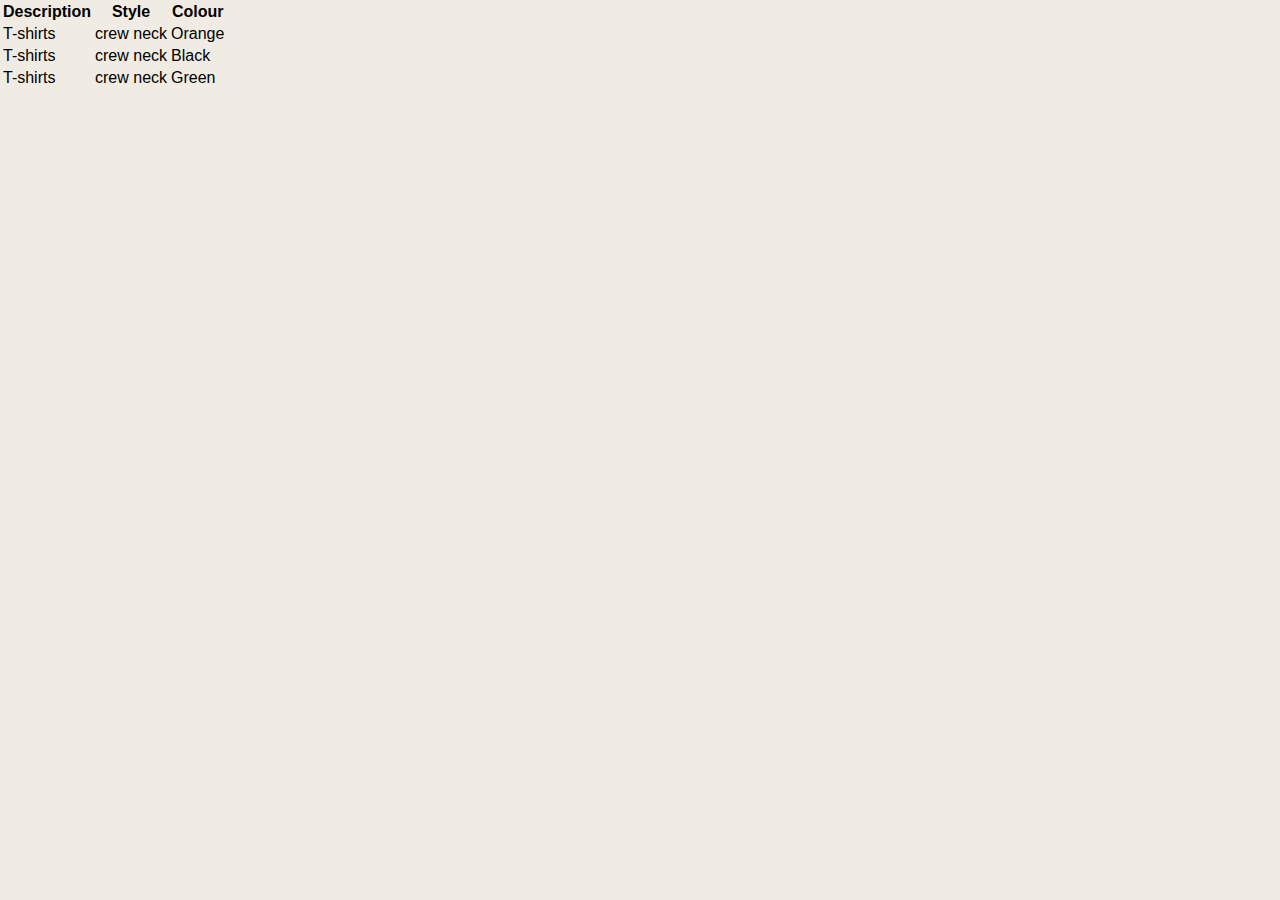
<file: items.html>
<!DOCTYPE html>
<html lang="en">
<head>
    <meta charset="UTF-8">
    <meta http-equiv="X-UA-Compatible" content="IE=edge">
    <meta name="viewport" content="width=device-width, initial-scale=1.0">
    <link rel="stylesheet" href="styles/style.css" type="text/css">

    <title>Merchendise</title>
</head>
<body>
    <table>
        <t-head>
            <tr>
                <th>Description</th>
                <th>Style</th>
                <th>Colour</th>

            </tr>
        </t-head>
        <t-body>
            <tr>
                <td>T-shirts</td>
                <td>crew neck</td>
                <td>Orange</td>
            </tr>
            <tr>
                <td>T-shirts</td>
                <td>crew neck</td>
                <td>Black</td>
            </tr>
            <tr>
                <td>T-shirts</td>
                <td>crew neck</td>
                <td>Green</td>
            </tr>
        </t-body>
    </table>
</body>
</html>
</file>
<file: styles/style.css>
* {
    margin: 0;
}

html, body {
    height: 100%;
}

body {
    font-family: Arial, Helvetica, sans-serif;
    background-color: rgb(240, 236, 227);
}
</file>
